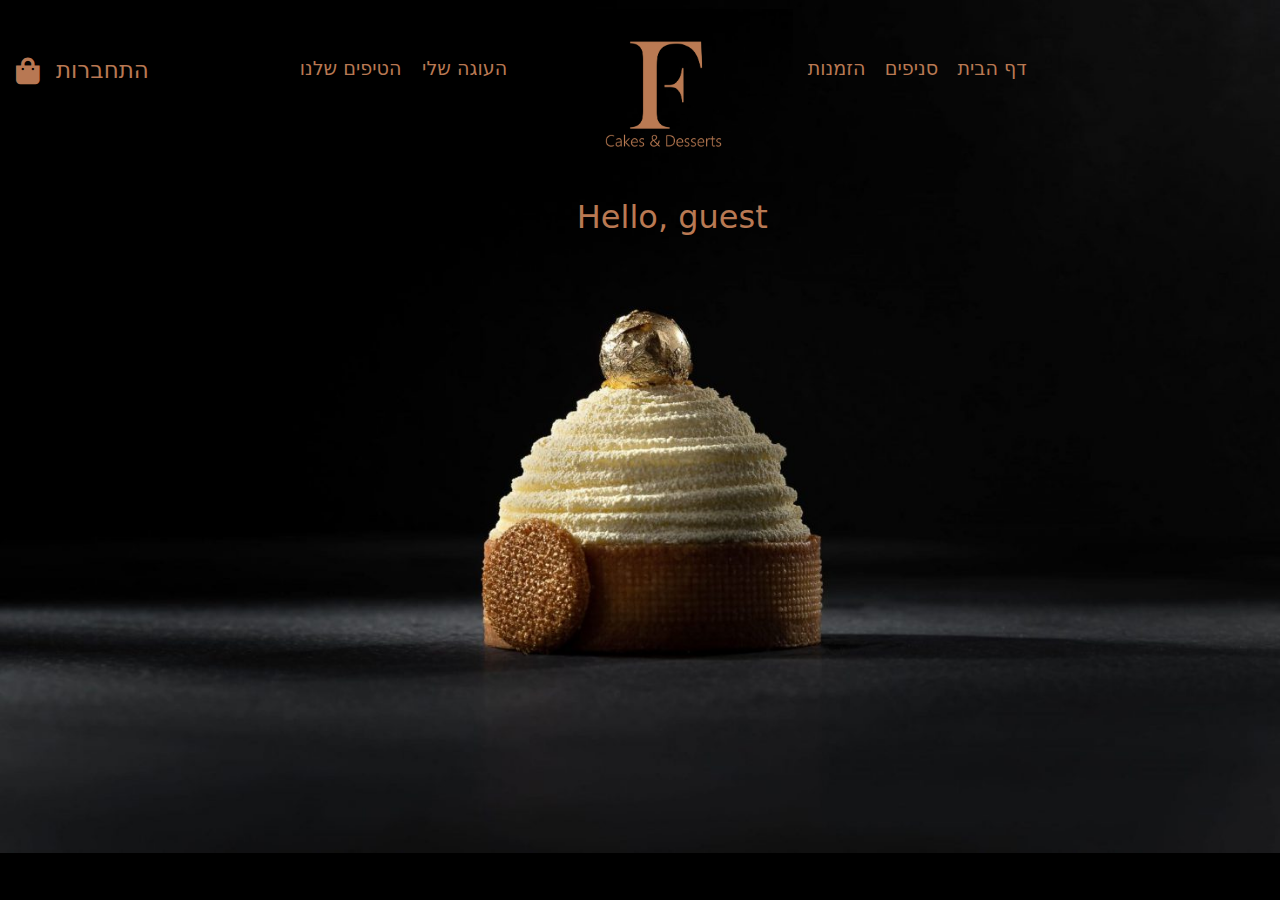
<file: index.html>
<!DOCTYPE html>
<html lang="en">

<head>
    <meta charset="UTF-8">
    <meta name="viewport" content="width=device-width, initial-scale=1.0">
    <link rel="stylesheet" href="style1.css" />
    <link rel="stylesheet" href="index.css" />
    <link rel="icon" href="גמורלוגו שחור.jpg">
    <link href="fontawesome-free-5.12.0-web/fontawesome-free-5.12.0-web/css/all.css" rel="stylesheet">
    <title>Cake&Desserts</title>
</head>

<body>
    <div id="nitoov">
        <a href="mybascet.html">
            <i class="fas fa-shopping-bag" id="m"><span id="nop"></span></i>
        </a>
        <div id="conect">התחברות</div>
        <!-- <div id="out">התנתקות</div> -->
        <div id="nitovr">
            <div><a href="coursim.html">הטיפים שלנו</a></div>
            <div><a href="cake.html">העוגה שלי</a></div>
        </div>
        <img id="logo" src="גמורלוגו שחור.jpg">
        <div id="nitovl">
            <div><a href="order.html">הזמנות</a> </div>
            <div><a href="SNIF.html">סניפים</a></div>
            <div><a href="index.html">דף הבית</a></div>
        </div>
    </div>
    


    <div id="connectFrom" style="display: none;">
        <div id="close">X</div>
        <h3>התחברות</h3><br>
        <div id="buttons">
            <button id="registerButton">הרשמה</button>
            <button id="loginButton">התחברות</button>
        </div>
        <br>
        <form id="registrationForm" style="display: none;">
            <input type="text" class="formcontrol" id="firstname" placeholder="שם פרטי" required><br><br>
            <input type="text" class="formcontrol" id="lastname" placeholder="שם משפחה"><br><br>
            <input type="email" class="formcontrol" id="email" placeholder="אמייל" required><br><br>
            <input type="password" class="formcontrol" id="password" placeholder="סיסמה" required>
            <i id="psd" class="fas fa-eye-slash" onclick="togglePasswordVisibility()"></i> <br><br>
            <input type="password" class="formcontrol" id="confirmPassword" placeholder="אימות סיסמא" required><br><br>
            <button type="submit" id="submitBtn" disabled>התחברות</button>
        </form>
        <form id="loginForm" style="display: none;">
            <input type="email" class="form-control" id="loginEmail" placeholder="אימייל" required>
                <br>
            <input type="password" class="form-control" id="loginPassword" placeholder="סיסמה" required><i
                class="fas fa-eye-slash" onclick="togglePasswordVisibility2() " id="psd1"></i><br>
            <button type="submit" id="loginBtn">Login</button>
        </form>
    </div>
    <div id="out" style="display: none;" >התנתקות</div>
    <p><span id="greeting"></span></p>
    <script src="index1.js"></script>
</body>
</file>
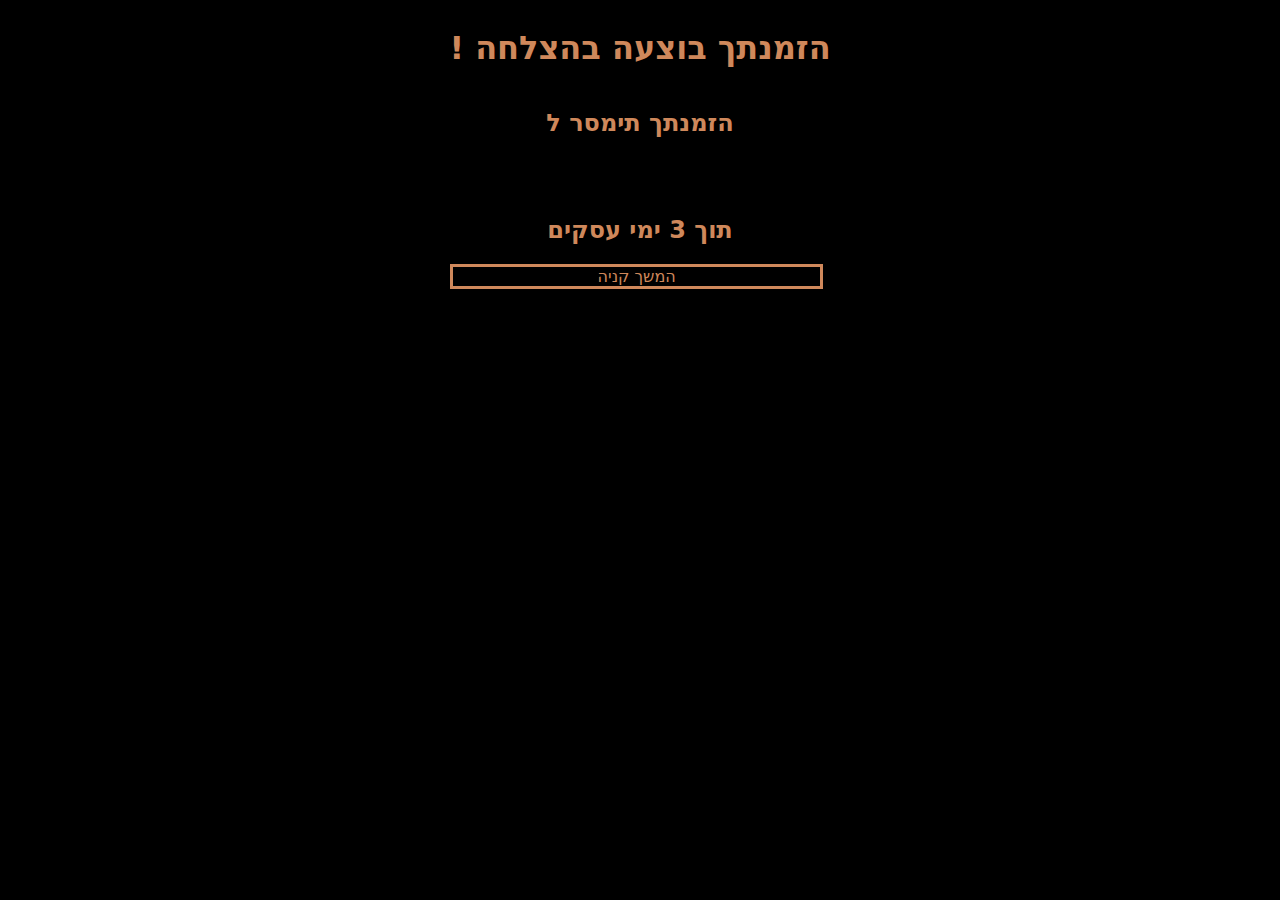
<file: buy.html>
<!DOCTYPE html>
<html lang="en">

<head>
    <meta charset="UTF-8">
    <meta name="viewport" content="width=device-width, initial-scale=1.0">
    <link rel="stylesheet" href="buy.css" />
    <link rel="icon" href="גמורלוגו שחור.jpg">
    <link href="fontawesome-free-5.12.0-web/fontawesome-free-5.12.0-web/css/all.css" rel="stylesheet">
    <title>הזמנתך בוצעה</title>
</head>

<body>
    <div id="end">
        <h1 dir="rtl">הזמנתך בוצעה בהצלחה !</h1>
        <h2>הזמנתך תימסר ל</h2>
        <h2 id="address"></h2>
        <h2>תוך 3 ימי עסקים</h2>
    </div>
    <a href="order.html" id="contineu">המשך קניה</a>

</body>
<script src="buy.js"></script>
</html>
</file>
<file: style1.css>
body {
    background-color: #000;
    opacity: 90%;
    font-family: system-ui;
}

a {
    text-decoration: none;
    color: #cd865c;
}

#nitoov {
    /* position: fixed; */
    display: flex;
    justify-content: space-around;
    color: #cd865c;
    font-size: larger;
    margin-top: 4.5%;
    width: 82%;
}
#nop{
    margin-left: -50%;
    color: black;
    font-size: initial;
    font-family: system-ui;
    font-weight: 100;
 }


@keyframes c {
    0% {
        font-size: large;
    }

    50% {
        font-size: larger;
        font-weight: bold;
    }
}

#nitovr {
   
    width: 22%;
    display: flex;
    justify-content: space-around;
}

#nitovl {
    
    width: 23%;
    display: flex;
    justify-content: space-around;
    margin-left: -1%;
}
/* .fas fa-shopping-bag{
    font-size: 27px;
} */

#logo {
    width: 25%;
    margin-top: -47.5px;
}

#conect {
   
    margin-right: 11%;
    animation: c 2s infinite;
    width: 10%;
    cursor: pointer;
    font-size: larger;
}

#out{
    color: #cd865c;
    width: 10%;
    cursor: pointer;
    font-size: larger;
    margin-left: 4%;
}
#connectFrom {
    color: #cd865c;
    position: fixed;
    flex-direction: column;
    top: 0;
    left: 0;
    z-index: 3;
    width: 100%;
    height: 100%;
    background-color: rgba(0, 0, 0, 0.5);
    display: flex;
    justify-content: center;
    align-items: center;
}
h1 {
    color: white;
}
.ab{
    display: flex;
}
#psd{
    /* margin-right: 25%; */
    cursor: pointer;
}

#close {
    cursor: pointer;
}
#registerButton{
    font-size: 27px;
    line-height: 35px;
    background: #CF885B;
    border-radius: 0;
    min-height: 50px;
    display: block;
    margin-right: auto;
    cursor: pointer;
    margin-top: 5%;
    display: flex;
    justify-content: space-around;
    align-items: center;
    width: 45%;
    font-family: system-ui;
}
#loginBtn{
    font-size: 27px;
    line-height: 35px;
    background: #CF885B;
    border-radius: 0;
    min-height: 50px;
    display: block;
    margin-right: auto;
    cursor: pointer;
    margin-top: 5%;
    display: flex;
    justify-content: space-around;
    align-items: center;
    width: 100%;
    font-family: system-ui;
}

#submitBtn{
    font-size: 27px;
    line-height: 35px;
    background: #CF885B;
    border-radius: 0;
    min-height: 50px;
    display: block;
    margin-right: auto;
    cursor: pointer;
    margin-top: 5%;
    display: flex;
    justify-content: space-around;
    align-items: center;
    width: 100%;
    font-family: system-ui;
}
#registerButton{
    font-size: 27px;
    line-height: 35px;
    background: #CF885B;
    border-radius: 0;
    min-height: 50px;
    display: block;
    margin-right: auto;
    cursor: pointer;
    margin-top: 5%;
    display: flex;
    justify-content: space-around;
    align-items: center;
    width: 45%;
    font-family: system-ui;}

#loginButton{
    font-size: 27px;
    line-height: 35px;
    background: #CF885B;
    border-radius: 0;
    min-height: 50px;
    display: block;
    margin-right: auto;
    cursor: pointer;
    margin-top: 5%;
    display: flex;
    justify-content: space-around;
    align-items: center;
    width: 45%;
    font-family: system-ui;
}
#greeting{
    color: #cd865c;
    margin-left: 45%;
    font-size: xx-large;
    font-weight: 300;
}
label {
    margin-left: 27%;
}

.formcontrol {
    border: 1px solid #CF885B;
    background-color: transparent;
    border-radius: 0;
    padding: 10px 15px;
    font-family: system-ui;
    font-size: 22px;
    line-height: 25px;
    color: #787878;
    text-align: end;
    /* //z-index: 3; */
}
.form-control{
    
    /* z-index: 3; */
    border: 1px solid #CF885B;
    background-color: transparent;
    border-radius: 0;
    padding: 10px 15px;
    font-family: system-ui;
    font-size: 22px;
    line-height: 25px;
    color: #787878;
    text-align: end; 
}


#buttons{
    width: 50%;
    display: flex;
}
h1{
    display: flex;
    justify-content: center;
    align-items: flex-end;
    color: #CF885B;
}
#pay{
    border: 1px solid #CF885B;
    background-color: transparent;
    border-radius: 0;
    padding: 10px 15px;
    font-family: system-ui;
    font-size: 22px;
    line-height: 25px;
    margin-left: 56%;
}
#homepage{
    border: 1px solid #CF885B;
    background-color: transparent;
    border-radius: 0;
    padding: 10px 15px;
    font-family: system-ui;
    font-size: 22px;
    line-height: 25px;
}
#under{
    display: flex;
    flex-wrap: wrap;
    justify-content: space-evenly;
    align-items: flex-end;
    direction: rtl;
}
.buut{
    border: 1px solid #CF885B;
    background-color: transparent;
    border-radius: 0;
    padding: 8px 8px;
    font-family: system-ui;
    font-size: 14px;
    line-height: 10px;
    color: #CF885B;
    position: absolute;
    z-index: 1;
    margin-top: 2%;
    margin-left: 2%;
    opacity: 90%;
    cursor: pointer;
}
</file>
<file: index.css>
body{
    background-image: url(download.jpg);
    background-repeat: no-repeat;
    background-size: 100%;
}
#m{
    font-size: 27px;
}
</file>
<file: buy.css>
#end{
    display: flex;
    flex-direction: column;
    justify-content: space-between;
    align-items: center;
    color: #cf885b;
}
body{
    background-color: black;
    font-family: system-ui;

}
#contineu{
    display: flex;
    justify-content: space-around;
    text-decoration: none;
    color: #cf885b;
    border-style: solid;
    TEXT-ALIGN: CENTER;
    WIDTH: 29%;
    MARGIN-LEFT: 35%;
}
</file>
